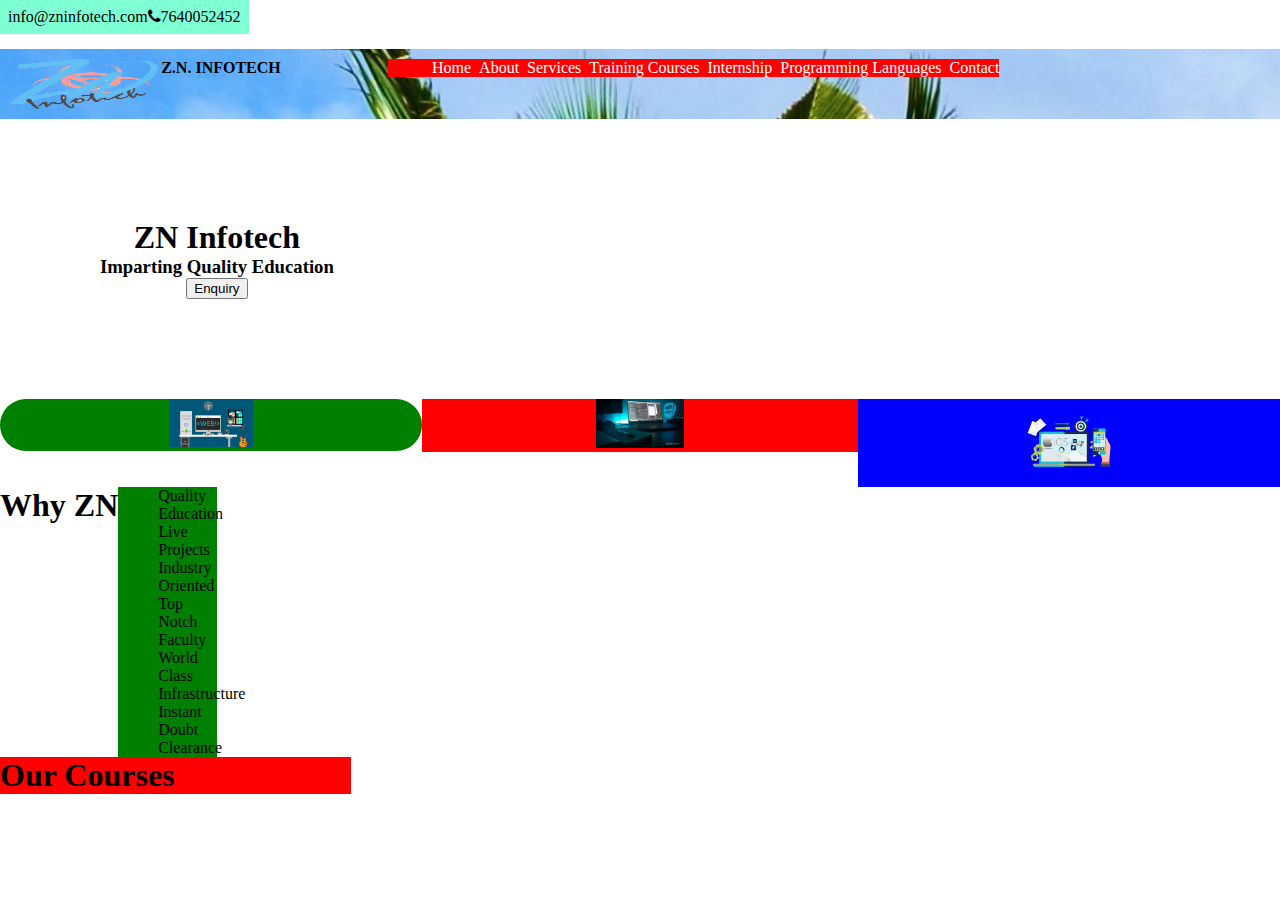
<file: index.html>
<!DOCTYPE html>
<html lang="en">
<head>
    <meta charset="UTF-8">
    <meta name="viewport" content="width=device-width, initial-scale=1.0">
    <title>Document</title>
    <link rel="stylesheet" href="style.css">
    <link rel="stylesheet" href="https://cdnjs.cloudflare.com/ajax/libs/font-awesome/4.7.0/css/font-awesome.min.css">
</head>
<body>
    <div class="nav1">
        <div class="mail">info@zninfotech.com</div>
        <div class="numb"><i class="fa fa-phone"></i>7640052452</div>
    </div>

    <div class="nav2">
        <div class="title">
            <img  class="titleimg" src="./Images/znlogo.png" alt="navicon">
           <h4> Z.N. INFOTECH</h4>
        </div>
           <div class="menu">
                 <ul class="items">
                   <li>Home</li>
                    <li>About</li>
                    <li>Services</li>
                    <li>Training Courses</li>
                    <li>Internship</li>
                    <li>Programming Languages</li>
                    <li>Contact</li>
                   </ul>
                </div>
            </div>

<div class="enqpage">
    <div class="heading">
    <h1 >ZN Infotech</h1>
    <h3>Imparting Quality Education</h3>
    <button>Enquiry</button>
</div>
</div>  
<div class="imgSection">
    <div class="web">
        <img src="./Images/web.webp" alt="web">
    </div>
    <div class="android">
        <img src="./Images/android.webp" alt="android">
    </div>
    <div class="ios">
        <img src="./Images/ios.png" alt="ios">
    </div>
</div>

<div class="about">
    <div class="zn">
        <h1>Why ZN</h1>
        <ul class="pros">
            <li>Quality Education</li>
            <li>Live Projects</li>
            <li>Industry Oriented</li>
            <li>Top Notch Faculty</li>
            <li>World Class Infrastructure</li>
            <li>Instant Doubt Clearance</li>

        </ul>

    </div>
    <div class="right">
    <h1>Our Courses</h1>
    <div class="courses">
        
    </div>
    </div>
</div>
        
    
</body>
</html>
</file>
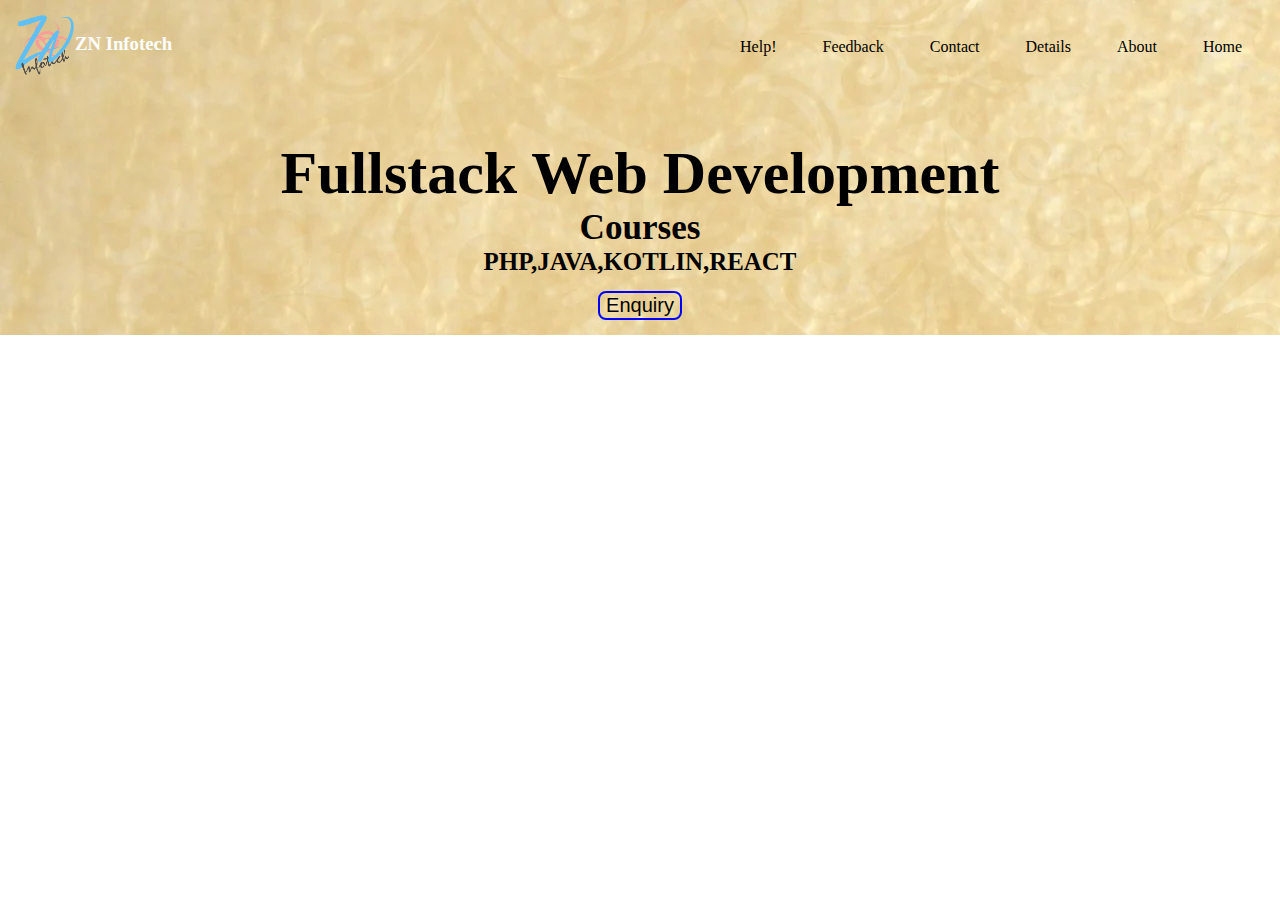
<file: zninfotechpractise.html>
<!DOCTYPE html>
<html lang="en">
<head>
    <meta charset="UTF-8">
    <meta name="viewport" content="width=device-width, initial-scale=1.0">
    <title>Document</title>
    <link rel="stylesheet" href="style2.css">
</head>
<body>
    <div class="r1">
        <div class="pr1">

            <img class="logoimg" src="./Images/znlogo.png" alt="znlogo">
          <div class="logoname"><h3>ZN Infotech</h3></div>

        </div>
        <div class="pr2">
          <ul class="nav1">
            <li>Home</li>
            <li>About</li>
            <li>Details</li>
            <li>Contact</li>
            <li>Feedback</li>
            <li>Help!</li>
          </ul>
        </div>
<div class="pr3">
  <h1>Fullstack Web Development</h1>
  <h3>Courses</h3>
  <h5>PHP,JAVA,KOTLIN,REACT</h5>
  <button>Enquiry</button>
</div>
    </div>
</body>
</html>
</file>
<file: style.css>
*{  
    margin: 0%;
    box-sizing: border-box;
}
div{
    float: left;
}



.numb{
    float: right;
    text-align: right;
}
.nav1{
    background-color: aquamarine;
    padding: 8px;

}
.nav2{
    width: 100%;
    background-color: blue;
    float: left;
    padding: 10px;
    margin-top: 15px;
    background-image: url("./Images/backIMG.jpg");

}
.title{
    width: 30%;
}
.titleimg{
    height: 50px;
    width: 40%;
    float: left;
    
}
.name{
    width: 60%;
     padding-top:100px;
     color: brown;
}

/* .list{
    display: inline;
} */
/* .menu{
    width: 50%;
    padding-left: 50px;
} */
.items{
    list-style-type: none;
    color: white;
    /* padding-left: 10%; */
    background-color:red;
    text-align: right;
}
.items>li{
    display: inline-flex;
    padding-left: 4px;
}
.items>li:hover{
    color: blueviolet;
}
.heading{
    padding: 100px;
    text-align: center;
    word-spacing: 10%;
}
.imgSection>img{
    display: inline-flex;
}
.web{
    width: 33%;
    text-align: center;
    border-radius: 50px;
    background-color: green;
}
.web>img{
    width: 20%;
    height: 20%;
}
.android{
    width: 34%;
    text-align: center;
background-color: red;
}
.android>img{
    width: 20%;
    height: 20%;
}
.ios{
    width: 33%;
    text-align: center;
    background-color: blue;
}
.ios>img{
    width: 20%;
    height: 20%;
}
.about>div{
    display: inline-flex;
}
.zn>.pros{
    width: 30%;
    background-color: green;
    list-style-type: none;
}
.right{
    width: 70%;
    background-color: red;
}
</file>
<file: style2.css>
*{
    margin: 0px;
    box-sizing: border-box;
}
div{
    float: left;
}

.r1{
    width: 100%;
    background-image: url("./Images/backgroundpic.webp");
    padding: 15px;
}
.pr1{
    width: 20%;
}
.pr2{
    width: 80%;
}
.logoimg{
width: 60px;
height: 60px;
float: left;
}
.logoname{
color: white;
text-align: center;
margin-top: 18px;
}
.nav1>li{
    list-style-type: none;
    display: inline;
    float: right;
    padding: 8px;
    margin: 15px;

}
li:hover{
    color: red;
    border: 1px solid red;
    transition: 1s;
    background-color: red;
    color: white;
}
.pr3{
    text-align: center;
    width: 100%;
    margin-top: 60px;
    font-size: 30px;
}
button{
    border-radius: 8px;
    margin-top: 15px;
    border: solid 2px blue;
    background:none;
    font-size: 20px;
    text-decoration: double;
}
button:hover{
    color: rgb(34, 52, 52);
    background-color: red;
}
</file>
